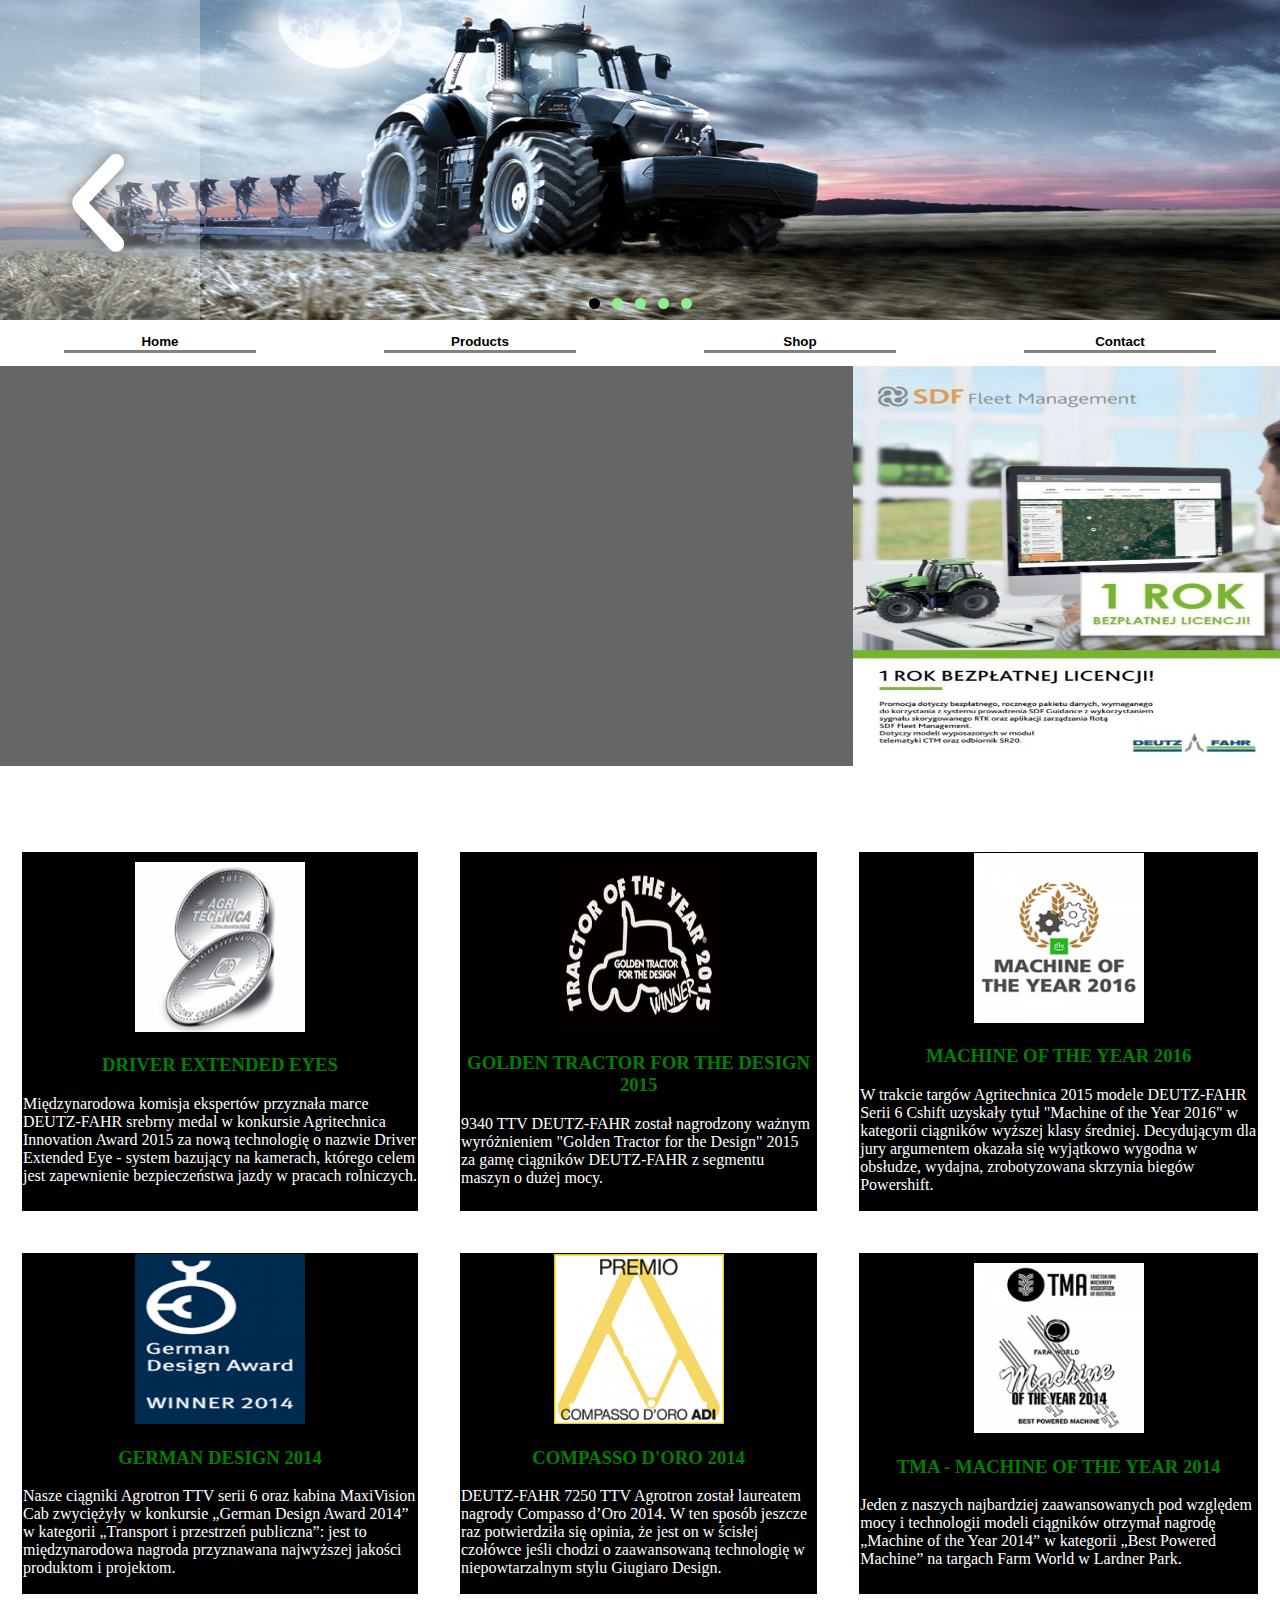
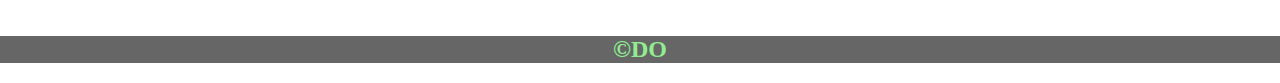
<file: index.html>
<!DOCTYPE html>
<html>
    <head>
        <title>Projekt</title>
        <meta charset="UTF-8">
        <meta name="viewport" content="width=device-width, initial-scale=1.0">
        <link rel="icon" type="image/png" href="Images/icon.png">
        <link rel="stylesheet" href="CSS/slide.css" type="text/css" />
        <link rel="stylesheet" href="CSS/style.css" type="text/css" />
        <script src="https://ajax.googleapis.com/ajax/libs/jquery/3.5.1/jquery.min.js"></script>
        <script src="https://maps.google.com/maps/api/js?sensor=false" ></script>
        <script src="JS/slide.js"></script>
        <script src="JS/content.js"></script>
        <script src="JS/form.js"></script>
        <script src="JS/saveForm.js"></script>
        <script src="JS/map.js"></script>
    </head>
    <body>
        <header>
            <ul class="slides">
                    
                <li class="slide-container">
                    <input type="radio" name="radio-btn" id="img-1" checked />
                            <div class="slide">
                                    <img src="Images/slide1.jpg" alt="img1" />
                    </div>
                            <div class="nav">
                                    <label for="img-5" class="prev">&#x2039;</label>
                                    <label for="img-2" class="next">&#x203a;</label>
                            </div>
                </li>

                
                <li class="slide-container">
                    <input type="radio" name="radio-btn" id="img-2" />
                    <div class="slide">
                      <img src="Images/slide2.jpg" alt="img2"/>
                    </div>
                            <div class="nav">
                                    <label for="img-1" class="prev">&#x2039;</label>
                                    <label for="img-3" class="next">&#x203a;</label>
                            </div>
                </li>

                
                <li class="slide-container">
                    <input type="radio" name="radio-btn" id="img-3" />
                    <div class="slide">
                      <img src="Images/slide3.jpg" alt="img3" />
                    </div>
                            <div class="nav">
                                    <label for="img-2" class="prev">&#x2039;</label>
                                    <label for="img-4" class="next">&#x203a;</label>
                            </div>
                </li>

                
                <li class="slide-container">
                    <input type="radio" name="radio-btn" id="img-4" />
                    <div class="slide">
                      <img src="Images/slide4.jpg" alt="img4" />
                    </div>
                            <div class="nav">
                                    <label for="img-3" class="prev">&#x2039;</label>
                                    <label for="img-5" class="next">&#x203a;</label>
                            </div>
                </li>

                
                <li class="slide-container">
                    <input type="radio" name="radio-btn" id="img-5" />
                    <div class="slide">
                      <img src="Images/slide5.jpg" alt="img5" />
                    </div>
                            <div class="nav">
                                    <label for="img-4" class="prev">&#x2039;</label>
                                    <label for="img-1" class="next">&#x203a;</label>
                            </div>
                </li>

                <li class="nav-dots">
                  <label for="img-1" class="nav-dot" id="img-dot-1"></label>
                  <label for="img-2" class="nav-dot" id="img-dot-2"></label>
                  <label for="img-3" class="nav-dot" id="img-dot-3"></label>
                  <label for="img-4" class="nav-dot" id="img-dot-4"></label>
                  <label for="img-5" class="nav-dot" id="img-dot-5"></label>
                </li>
            </ul>
            <nav>
                <button id="home">Home</button>
                <button id="productss">Products</button>
                <button id="shop">Shop</button>
                <button id="contact">Contact</button>
            </nav>
        </header>
        <section>
            <div id="content"></div>
            <aside id="slideshow">
                <a href="https://www.deutz-fahr.com/pl-pl/promocje-oferty/promocje/10794-1-rok-bezplatnej-licencji" class="active" >
                    <img src="Images/promotion1.jfif" alt="promotion1" />
                </a>
                <a href="https://www.deutz-fahr.com/pl-pl/promocje-oferty/promocje/8351-oferta-power-2021">
                    <img src="Images/promotion2.jfif" alt="promotion2" />
                </a>
                <a href="https://www.deutz-fahr.com/pl-pl/promocje-oferty/promocje/10224-oferta-specjalna-kombajn-c7205-ts">
                    <img src="Images/promotion3.jfif" alt="promotion3" />
                </a>
                <a href="https://www.deutz-fahr.com/pl-pl/promocje-oferty/promocje/10937-profesjonalny-duet-powraca-promocja-na-model-5110g-z-ladowaczem">
                    <img src="Images/promotion4.jfif" alt="promotion4" />
                </a>
            </aside>
        </section>
        <table id="rewards">
            <tr>
                <td>
                    <img src="Images/reward1.jpg" alt="reward1">
                    <h3>DRIVER EXTENDED EYES</h3>
                    <P>
                        Międzynarodowa komisja ekspertów przyznała marce DEUTZ-FAHR srebrny medal w konkursie Agritechnica Innovation Award 2015
                        za nową technologię o nazwie Driver Extended Eye - system bazujący na kamerach,
                        którego celem jest zapewnienie bezpieczeństwa jazdy w pracach rolniczych.
                    </P>
                </td>
                <td>
                    <img src="Images/reward2.jpg" alt="reward2">
                    <h3>GOLDEN TRACTOR FOR THE DESIGN 2015</h3>
                    <P>
                       9340 TTV DEUTZ-FAHR został nagrodzony ważnym wyróżnieniem "Golden Tractor for the Design" 2015 za gamę ciągników DEUTZ-FAHR z 
                       segmentu maszyn o dużej mocy.
                    </P>
                </td>
                <td>
                    <img src="Images/reward3.jpg" alt="reward3">
                    <h3>MACHINE OF THE YEAR 2016</h3>
                    <P>
                        W trakcie targów Agritechnica 2015 modele DEUTZ-FAHR Serii 6 Cshift uzyskały tytuł "Machine of the Year 2016"
                        w kategorii ciągników wyższej klasy średniej. Decydującym dla jury argumentem okazała się wyjątkowo wygodna w obsłudze, 
                        wydajna, zrobotyzowana skrzynia biegów Powershift.
                    </P>
                </td>
            </tr>
            <tr>
                <td>
                    <img src="Images/reward4.jpg" alt="reward4">
                    <h3>GERMAN DESIGN 2014</h3>
                    <P>
                        Nasze ciągniki Agrotron TTV serii 6 oraz kabina MaxiVision Cab zwyciężyły w konkursie „German Design Award 2014” 
                        w kategorii „Transport i przestrzeń publiczna”: jest to międzynarodowa nagroda przyznawana najwyższej jakości produktom
                        i projektom.
                    </P>
                </td>
                <td>
                    <img src="Images/reward5.jpg" alt="reward5">
                    <h3>COMPASSO D'ORO 2014</h3>
                    <P>
                        DEUTZ-FAHR 7250 TTV Agrotron został laureatem nagrody Compasso d’Oro 2014. W ten sposób jeszcze raz potwierdziła się opinia,
                        że jest on w ścisłej czołówce jeśli chodzi o zaawansowaną technologię w niepowtarzalnym stylu Giugiaro Design.
                    </P>
                </td>
                <td>
                    <img src="Images/reward6.jpg" alt="reward6">
                    <h3>TMA - MACHINE OF THE YEAR 2014</h3>
                    <P>
                        Jeden z naszych najbardziej zaawansowanych pod względem mocy i technologii modeli ciągników otrzymał nagrodę „Machine of the Year 2014” 
                        w kategorii „Best Powered Machine” na targach Farm World w Lardner Park.
                    </P>
                </td>
            </tr>
        </table>
         <footer><h2>&copy;DO</h2></footer>
    </body>
</html>
</file>
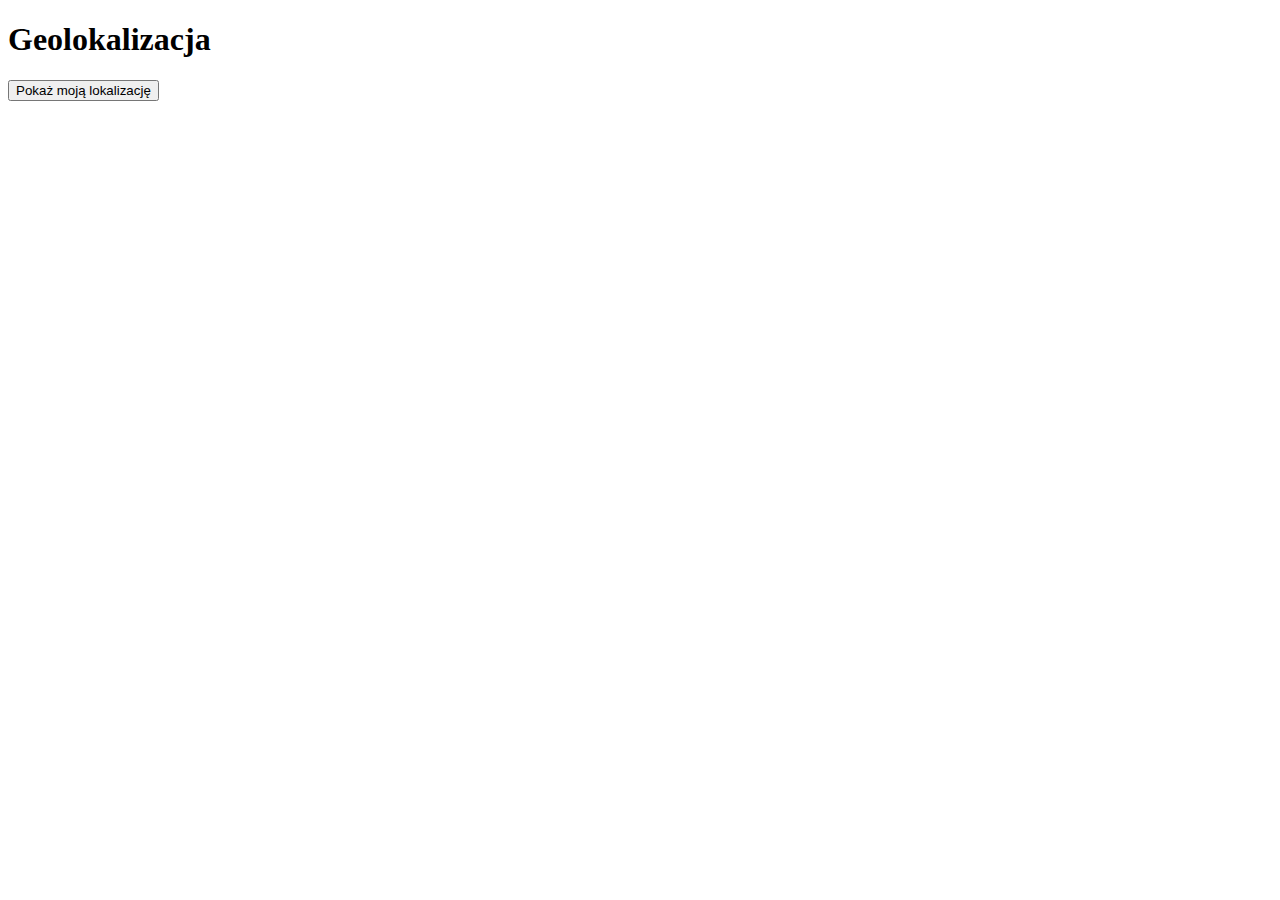
<file: Geolokalizacja.html>
<!DOCTYPE html>
<html>
    <head>
        <title>Geolokalizacja</title>
        <meta charset="UTF-8">
        <meta name="viewport" content="width=device-width, initial-scale=1.0">
        <script src="https://maps.google.com/maps/api/js?sensor=false" ></script>
        <script>
            function showLocation(position) {
                var latitude = position.coords.latitude;
                var longitude = position.coords.longitude;
                var output = document.getElementById("geo");
                output.innerHTML = "<p>Szerokość geograficzna: " + latitude +
                "</p><p>Długość geograficzna: "+longitude+"</p>";
                
                var wspolrzedne = new google.maps.LatLng(latitude,longitude);
                var opcjeMapy = {
                    zoom: 10,
                    center: wspolrzedne,
                    mapTypeId: google.maps.MapTypeId.ROADMAP
                };
               var mapa = new google.maps.Map(document.getElementById("mapka"),opcjeMapy);
            }
            
            function errorHandler(error) {
                var output = document.getElementById("geo");
                switch (error.code) {
                    case error.PERMISSION_DENIED:
                    output.innerHTML = "Użytkownik nie udostępnił danych.";
                   break;
                    case error.POSITION_UNAVAILABLE:
                    output.innerHTML = "Dane lokalizacyjne niedostępne.";
                   break;
                    case error.TIMEOUT:
                    output.innerHTML = "Przekroczono czas żądania.";
                   break;
                    case error.UNKNOWN_ERROR:
                    output.innerHTML = "Wystąpił nieznany błąd.";
                   break;
                }
            }
            function getLocation() {
                if (navigator.geolocation) {
                    var options = {timeout: 60000};
                   navigator.geolocation.getCurrentPosition(
                    showLocation,
                   errorHandler,
                   options);
                } else {
                    alert("Twoja przeglądarka nie wspiera geolokalizacji!");
                }
            }
        </script>
    </head>
    <body>
        <h1>Geolokalizacja</h1>
        <div id="geo"></div>
        <p><button onclick="getLocation()">Pokaż moją lokalizację</button></p>
        <div id="mapka" style="width:350px; height:250px;">
            <!-- tu będzie mapa -->
        </div>
    </body>
</html>
</file>
<file: CSS/slide.css>
@import url(https://fonts.googleapis.com/css?family=Varela+Round);


.slides {
    padding: 0;
    width: 100%;
    height: 320px;
    display: block;
    margin: 0 auto;
    position: relative;
}

.slides * {
    -user-select: none;
    -ms-user-select: none;
    -moz-user-select: none;
    -khtml-user-select: none;
    -webkit-user-select: none;
    -webkit-touch-callout: none;
}

.slides  input { display: none; }

.slide-container .slide .nav{ display: block; }

.slide {
    top: 0;
    opacity: 0;
    width: 100%;
    height: 320px;
    display: block;
    position: absolute;

    transform: scale(0);

    transition: all .7s ease-in-out;
}

.slides img {
    width: 100%;
    height: 100%;
}

.nav label {
    width: 200px;
    height: 100%;
    display: none;
    position: absolute;
    top:0;

	  opacity: 0;
    z-index: 9;
    cursor: pointer;

    transition: opacity .2s;

    color: #FFF;
    font-size: 156pt;
    text-align: center;
    line-height: 380px;
    font-family: "Varela Round", sans-serif;
    background-color: rgba(255, 255, 255, .3);
    text-shadow: 0px 0px 15px rgb(119, 119, 119);
}

.slide:hover + .nav label { opacity: 0.5; }

.nav label:hover { opacity: 1; }

.nav .next { right: 0; }

input:checked ~ .slide {
    opacity: 1;

    transform: scale(1);

    transition: opacity 1s ease-in-out;
}

input:checked ~ .nav label { display: block; }

.nav-dots {
	width: 100%;
	bottom: 9px;
	height: 11px;
	display: block;
	position: absolute;
	text-align: center;
}

.nav-dots .nav-dot {
	top: -5px;
	width: 11px;
	height: 11px;
	margin: 0 4px;
	position: relative;
	border-radius: 100%;
	display: inline-block;
        background-color:#33ff66;
}

.nav-dots .nav-dot:hover {
	cursor: pointer;
        background-color: #ff3333;
}

#slideshow a {
    width:100%;
    height:100%;
}

#slideshow img{
    width:100%;
    height:200%;
}

#slideshow {
    position:relative;
    height:200px;
}

#slideshow a{
    position:absolute;
    top:0;
    left:0;
    z-index:8;
}

#slideshow a.active {
    z-index:10;
}

#slideshow a.last-active {
    z-index:9;
}

@media screen  and (max-width: 800px){
    
    #slideshow img{
        width:100%;
        height:300%;
    }
    
}

@media screen  and (max-width: 470px){
    
    #slideshow img{
        width:100%;
        height:200%;
    }
    
}
</file>
<file: CSS/style.css>
body{
    margin: 0;
}

section{
    display:flex;
    margin-top: 1%;
}

footer{
    text-align: center;
    color:lightgreen;
    background: #666666;
}

nav {
    display: flex;
}

nav button{
    flex:1;
    margin-left: 5%;
    margin-right: 5%;
    margin-top:1%;
    border:0px;
    border-bottom: 3px solid gray;
    background: inherit;
    font-weight: bold;
    
}

nav button:hover{

    border-bottom: 3px solid lightgreen;
    
}

section #content{
    flex: 2;
}

aside{
    flex:1;
}



#rewards{
    margin-top:5%;
    width:100%;
    text-align: center;
}

#rewards td{
    padding: 1px;
    background: black;
    color:white;
    border: 20px white solid;
}

#rewards td img{
    width:170px;
    height: 170px;
}

#rewards td h3{
    color:green;
}

#rewards td p{
    text-align: left;
}

#history{
    color:white;
    display:flex;
    background: #666666;
    margin:0;

}

#history h2{
    text-align: center;
}

#history p{
    margin-left: 2%;
}

#history a{
    position: relative;
    left:2%;
    color:lightgreen;
    text-decoration: none;
}

#products{
    display:block;
}

#products div{
    text-align: center;
    color:lightgreen;
    font-weight: bold;
    width:32%;
    display:inline-block;
}

#products div img{
    width:200px;
    height: 100px;
}

#products a{
    color:white;
    text-decoration: none;
    font-weight: bold;
}

#products a:hover{
    color:lightgreen;
}

section #shop{
    overflow: scroll;
    height:400px;
}

#content{
    height:400px;
    background: #666666;
    color:white;
}

#shop form{
    width:100%;
    margin:2%;
}

#shop input:hover{
    background:lightgreen;
}


#shop #next{
    margin-top:1%;
}

#shop #next input{
    position: static;
    margin:1%;
}

#del{
    border: 1px black solid;
}

#content h1{
    text-align: center;
}

#basket{
    border-collapse: collapse;
    font-size: 10px;
    margin-top:1%;
}

#basket td{
    border: 1px solid black;
}

#basket th{
    border: 1px solid black;
}

.red{
    color:red;
}

.b1{
    width:20%;
}

#clall{
    margin:1%;
}

#info{
    margin:1%;
    width: 100%;
}

#map{
    width:100%;
    height:100%;
}

#products{
        overflow: scroll;
        height:400px;
    }
  

@media screen  and (max-width: 800px){
    
    body{
        font-size: 11px;
    }
    section{
        display:block;
    }
    
    .slides{
        margin-top: 5%;
        width:100%;
    }
  
    nav{
        display: block;
    }
    
    nav button{
        width: 48%;
        margin: 0;
        margin-left:1%;
    }
    
    section{
        display: block;
    }
    
    
    
    #rewards{
        margin-top: 80%;
        width:100%;
    }
    
    #rewards td{
        border:10px solid white;
    }
    
    #rewards td img{
        width:100px;
        height:100px;
    }
    
    #rewards h3{
        font-size:12px;
    }
    
    #history img{
        width:350px;
        height:350px;
    }
    
    #products div {
        width:49%;
    }
}

@media screen  and (max-width: 470px){
    
    body{
        font-size: 9px;
    }
    
  
    
    nav button{
        width: 100%;
        background: #666666;
    }
    

    
    #rewards{
        margin-top: 120%;
        width:100%;
    }
    
    #rewards td{
        font-size: 8px;
        border: 5px solid white;
    }
    
    #rewards td img{
        width:70px;
        height:70px;
    }
    
    #rewards h3{
        font-size:10px;
    }
    
    #history img{
        width:250px;
        height:250px;
    }
    
    #products div{
        width:99%;
    }
    
    
}
</file>
